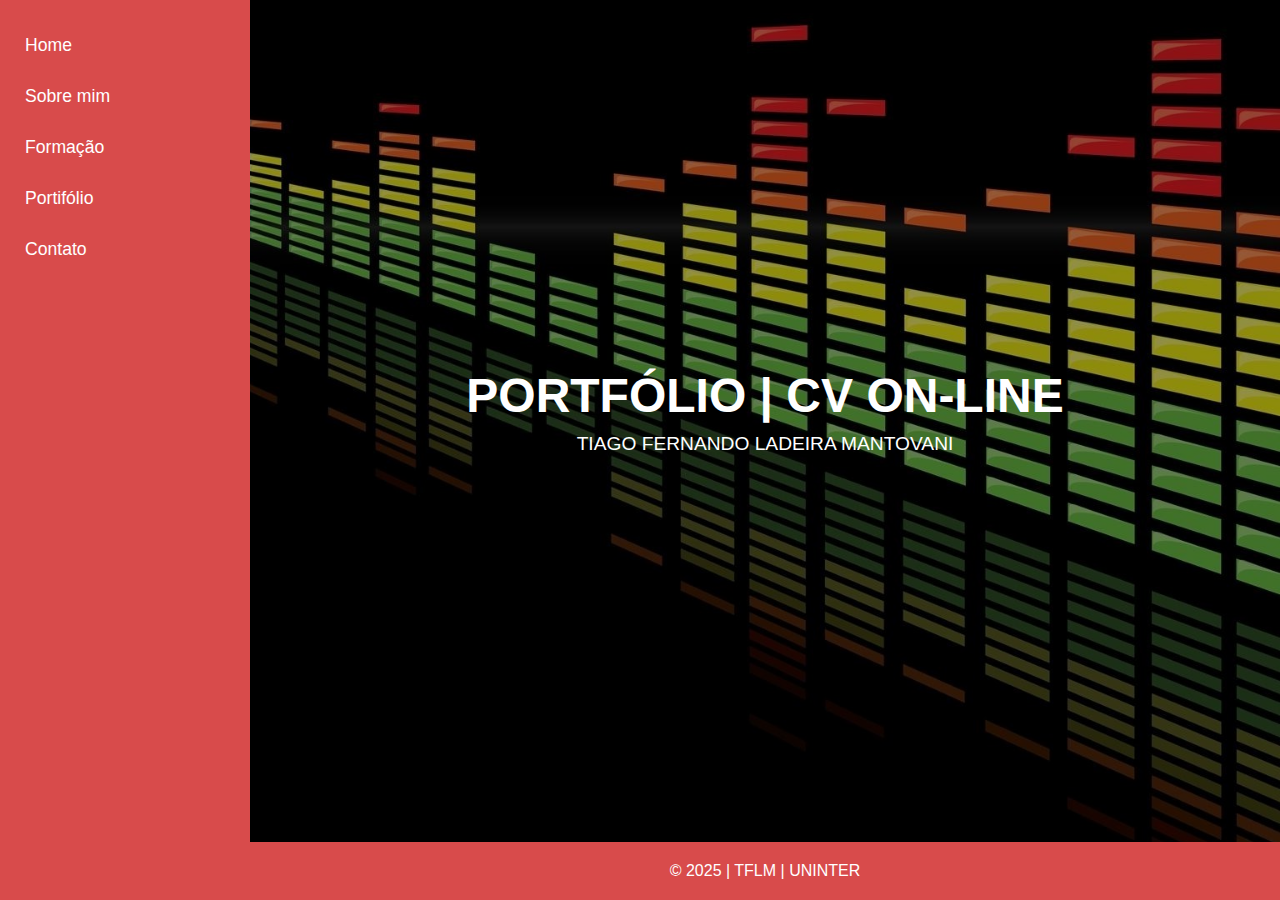
<file: index.html>
<!DOCTYPE html>
<html lang="pt-br">
<head>
    <meta charset="UTF-8">
    <meta name="viewport" content="width=device-width, initial-scale=1.0">
    <title>Portfólio | CV On-line</title>
    <link rel="stylesheet" href="css/style.css">
     <link rel="shortcut icon" href="icon/curriculo.png" type="image/x-icon">
</head>
<body>
  <input type="checkbox" id="menu-toggle" class="menu-toggle-checkbox">
  <label for="menu-toggle" class="menu-toggle-label">&#9776;</label>  
    <header>
        <nav>
            <ul>
                <li><a href="index.html">Home </a></li>
                <li><a href="sobremim.html">Sobre mim</a></li>
                <li><a href="formacao.html">Formação</a></li>
                <li><a href="portfolio.html">Portifólio</a></li>
                <li><a href="contato.html">Contato</a></li>
            </ul>
        </nav>
    </header>
    <main id="pagina-inicial" class="hero-section">
        <h1>PORTFÓLIO | CV ON-LINE</h1>
        <p>TIAGO FERNANDO LADEIRA MANTOVANI</p>
    </main>
   <footer class="site-footer">
        <p>&copy; 2025 | TFLM | UNINTER</p>
    </footer>
</body> 
</html>
</file>
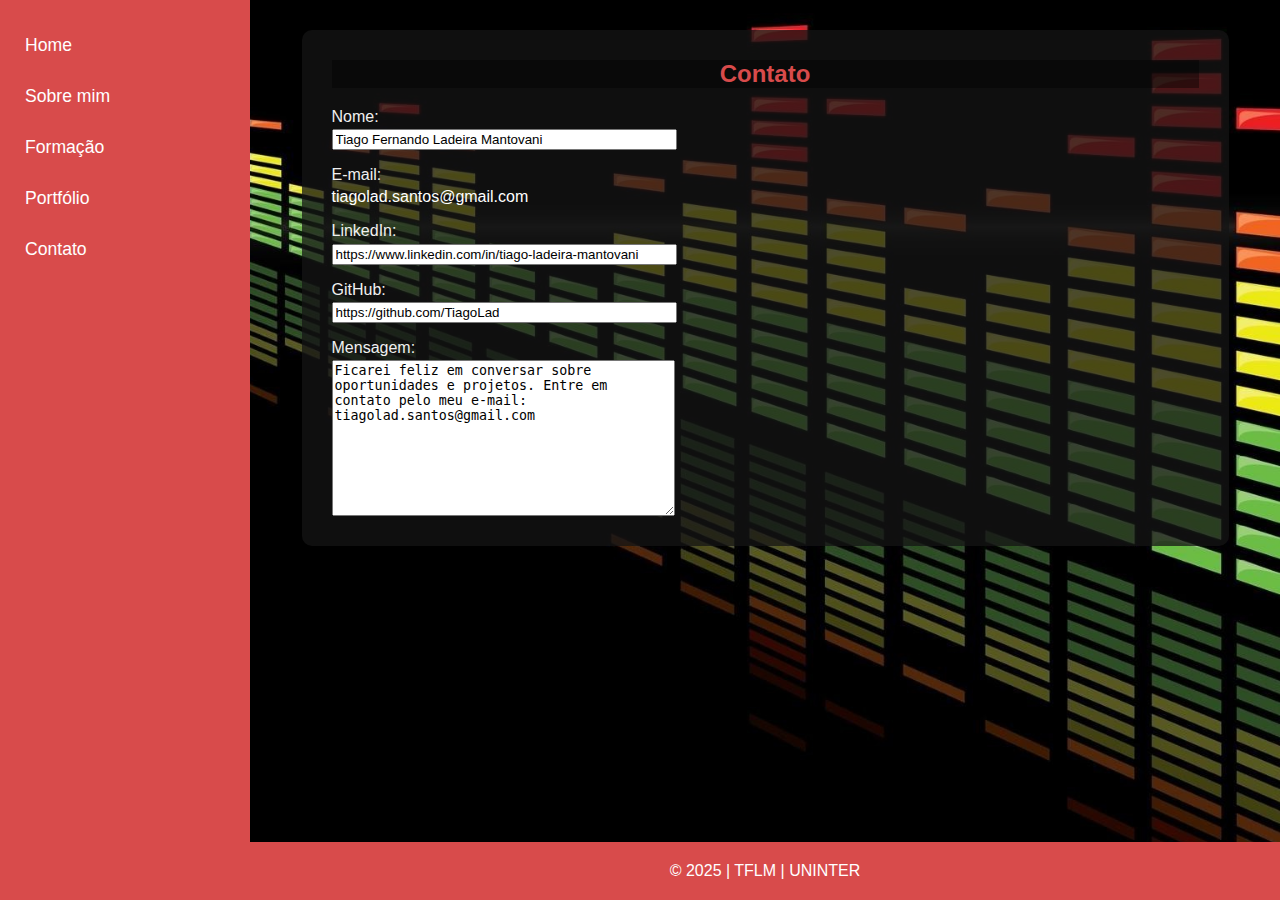
<file: contato.html>
<!DOCTYPE html>
<html lang="pt-br">
<head>
    <meta charset="UTF-8">
    <meta name="viewport" content="width=device-width, initial-scale=1.0">
    <title>Contato | Portfólio</title>
    <link rel="stylesheet" href="css/style.css">
    <link rel="shortcut icon" href="icon/curriculo.png" type="image/x-icon">
</head>
<body>
  <input type="checkbox" id="menu-toggle" class="menu-toggle-checkbox">
  <label for="menu-toggle" class="menu-toggle-label">&#9776;</label>
    <header>
        <nav>
            <ul>
                <li><a href="index.html">Home</a></li>
                <li><a href="sobremim.html">Sobre mim</a></li>
                <li><a href="formacao.html">Formação</a></li>
                <li><a href="portfolio.html">Portfólio</a></li>
                <li><a href="contato.html">Contato</a></li>
            </ul>
        </nav>
    </header>
    <main id="contato" class="page-content">
        <div class="about-container">            
            <div class="about-text">
                <h2 class="hero-section h1">Contato</h2>
                <form class="contact-form" action="#" method="post">
                    <div class="form-group">
                        <label for="name">Nome:</label>
                        <input type="text" id="name" name="name" size="40" value="Tiago Fernando Ladeira Mantovani" readonly>

                        <label for="email">E-mail:</label>
                        <a href="mailto:tiagolad.santos@gmail.com" style="color:white;text-decoration: none;">tiagolad.santos@gmail.com</a>

                        <label for="linkedin">LinkedIn:</label>
                        <input id="linkedin" name="linkedin" type="text" size="40" value="https://www.linkedin.com/in/tiago-ladeira-mantovani" readonly>

                        <label for="github">GitHub:</label>
                        <input id="github" name="github" type="text" size="40" value="https://github.com/TiagoLad" readonly>

                        <label for="mensagem">Mensagem:</label>
                        <textarea id="mensagem" name="mensagem" rows="10" cols="40" readonly>Ficarei feliz em conversar sobre oportunidades e projetos. Entre em contato pelo meu e-mail: tiagolad.santos@gmail.com</textarea>
                    </div>                   
                </form>
            </div>
        </div>
    </main>
<footer class="site-footer">
        <p>&copy; 2025 | TFLM | UNINTER</p>
    </footer>
</body>
</html>
</file>
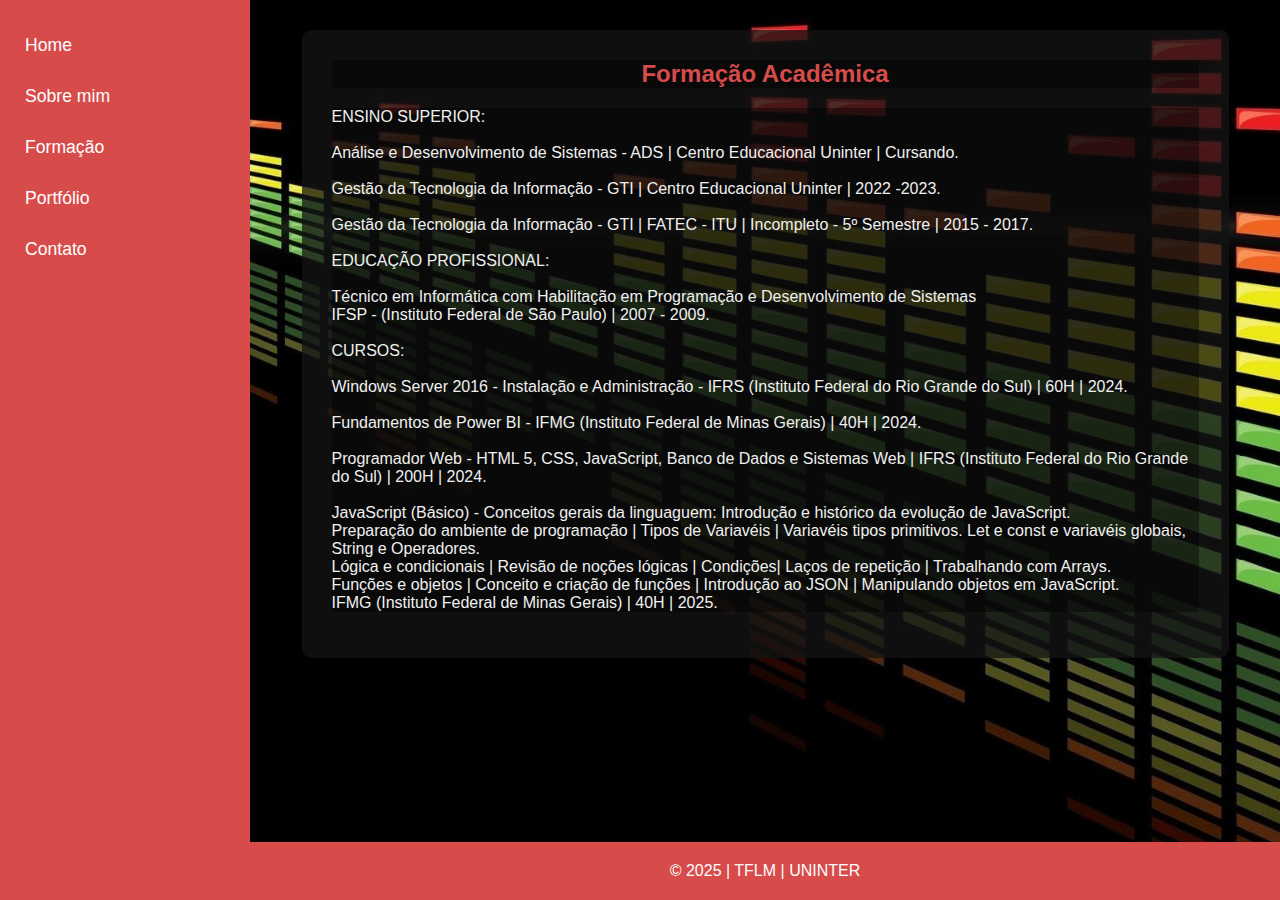
<file: formacao.html>
<!DOCTYPE html>
<html lang="pt-br">
<head>
    <meta charset="UTF-8">
    <meta name="viewport" content="width=device-width, initial-scale=1.0">
    <title>Formação Acadêmica | Portfólio</title>
    <link rel="stylesheet" href="css/style.css">
     <link rel="shortcut icon" href="icon/curriculo.png" type="image/x-icon">
</head>
<body>
  <input type="checkbox" id="menu-toggle" class="menu-toggle-checkbox">
  <label for="menu-toggle" class="menu-toggle-label">&#9776;</label>
    <header>
        <nav>
            <ul>
                <li><a href="index.html">Home</a></li>
                <li><a href="sobremim.html">Sobre mim</a></li>
                <li><a href="formacao.html">Formação</a></li>
                <li><a href="portfolio.html">Portfólio</a></li>
                <li><a href="contato.html">Contato</a></li>
            </ul>
        </nav>
    </header>
    <main id="formacao" class="page-content">
        <div class="about-container">            
            <div class="about-text">
                <h2 class="hero-section h1">Formação Acadêmica</h2>
                <p class="hero-section p">
                   ENSINO SUPERIOR:<br><br>
                   Análise e Desenvolvimento de Sistemas - ADS | Centro Educacional Uninter | Cursando.<br><br>
                   Gestão da Tecnologia da Informação    - GTI | Centro Educacional Uninter | 2022 -2023.<br><br>
                   Gestão da Tecnologia da Informação    - GTI | FATEC - ITU | Incompleto - 5º Semestre | 2015 - 2017.<br><br>

                   EDUCAÇÃO PROFISSIONAL:<br><br>
                   Técnico em Informática com Habilitação em Programação e Desenvolvimento de Sistemas <br>
                   IFSP - (Instituto Federal de São Paulo) | 2007 - 2009.<br><br>

                   CURSOS:<br><br>
                   Windows Server 2016 - Instalação e Administração - IFRS (Instituto Federal do Rio Grande do Sul) | 60H | 2024. <br><br>
                   Fundamentos de Power BI - IFMG (Instituto Federal de Minas Gerais) | 40H | 2024. <br><br>
                   Programador Web - HTML 5, CSS, JavaScript, Banco de Dados e Sistemas Web | IFRS (Instituto Federal do Rio Grande do Sul)
                   | 200H | 2024. <br><br> 
                   JavaScript (Básico) - Conceitos gerais da linguaguem:
                   Introdução e histórico da evolução de JavaScript. <br>
                   Preparação do ambiente de programação | Tipos de Variavéis | Variavéis tipos primitivos. Let e const e variavéis globais, String e Operadores.<br>
                   Lógica e condicionais | Revisão de noções lógicas | Condições| Laços de repetição | Trabalhando com Arrays. <br>
                   Funções e objetos | Conceito e criação de funções | Introdução ao JSON | Manipulando objetos em JavaScript.<br>
                   IFMG (Instituto Federal de Minas Gerais) | 40H | 2025.
                </p>                
            </div>
        </div>
    </main>
   <footer class="site-footer">
        <p>&copy; 2025 | TFLM | UNINTER</p>
    </footer>
</body> 
</html>
</file>
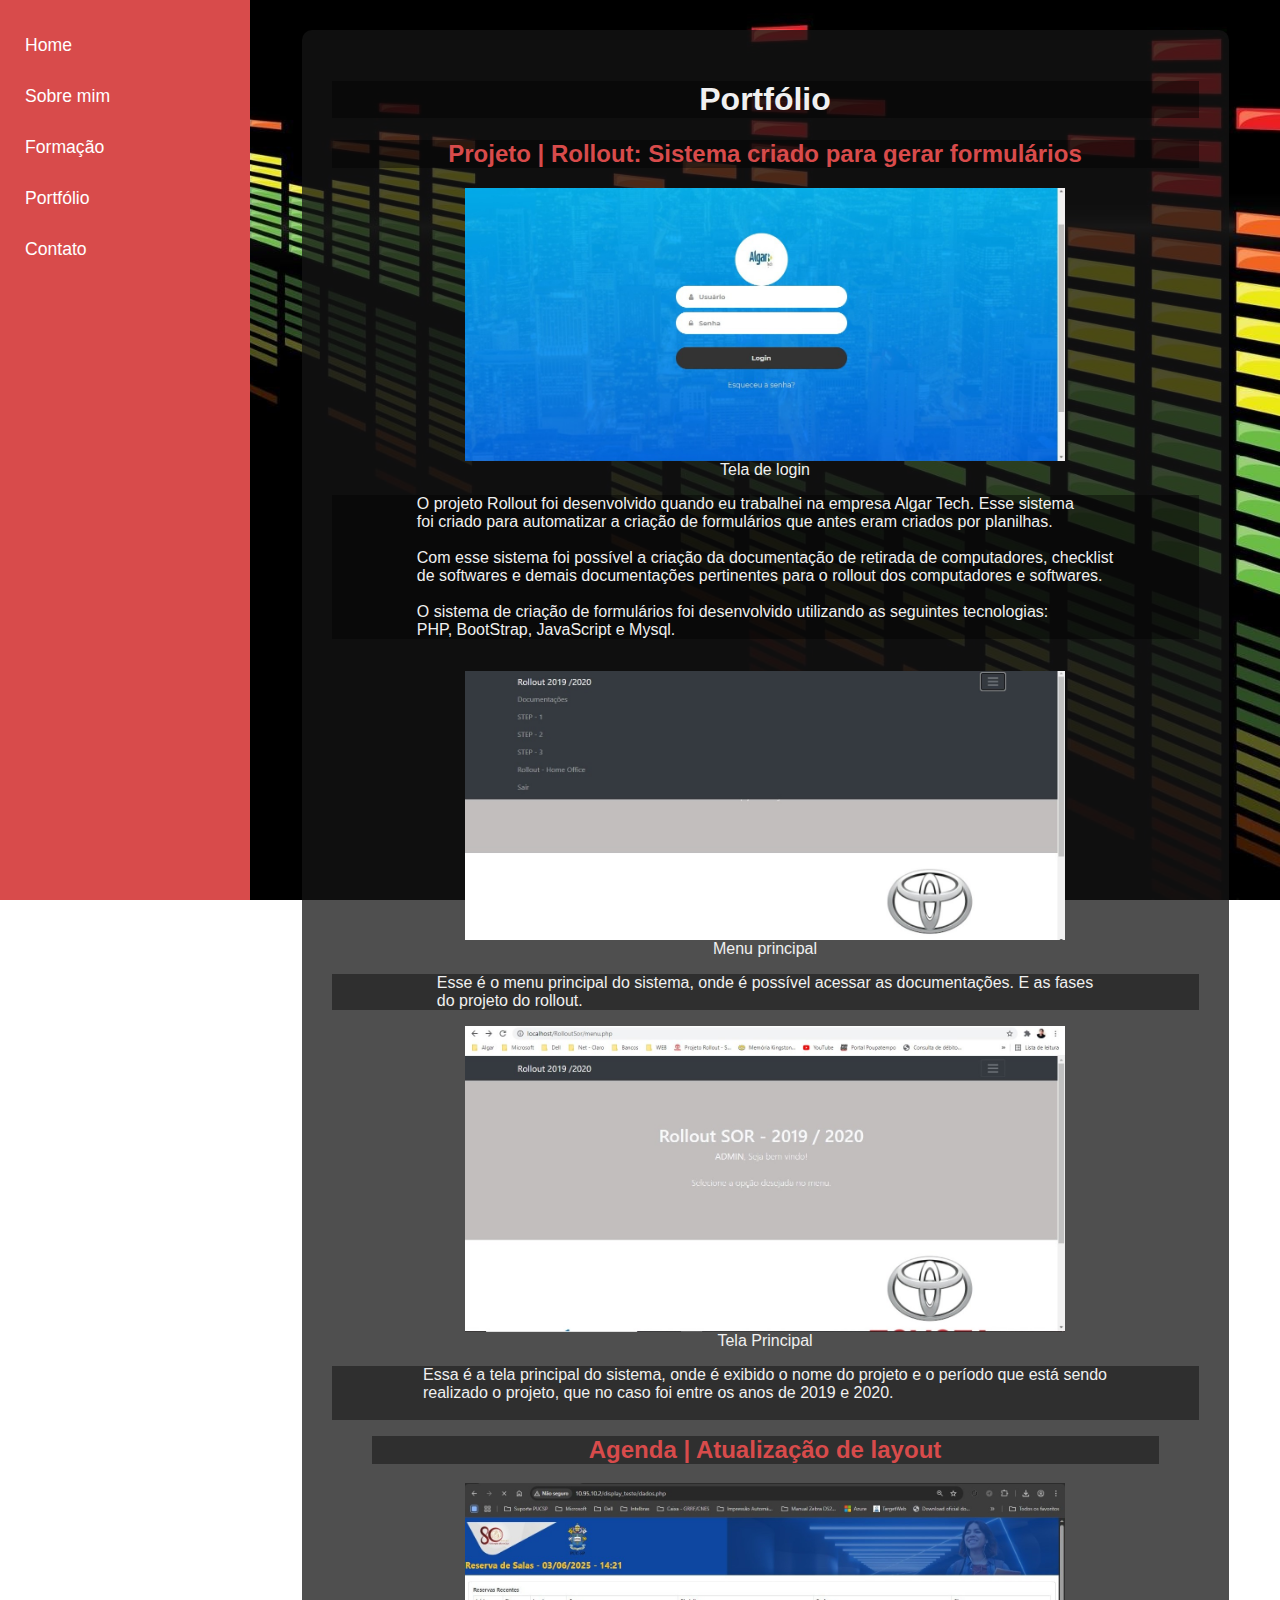
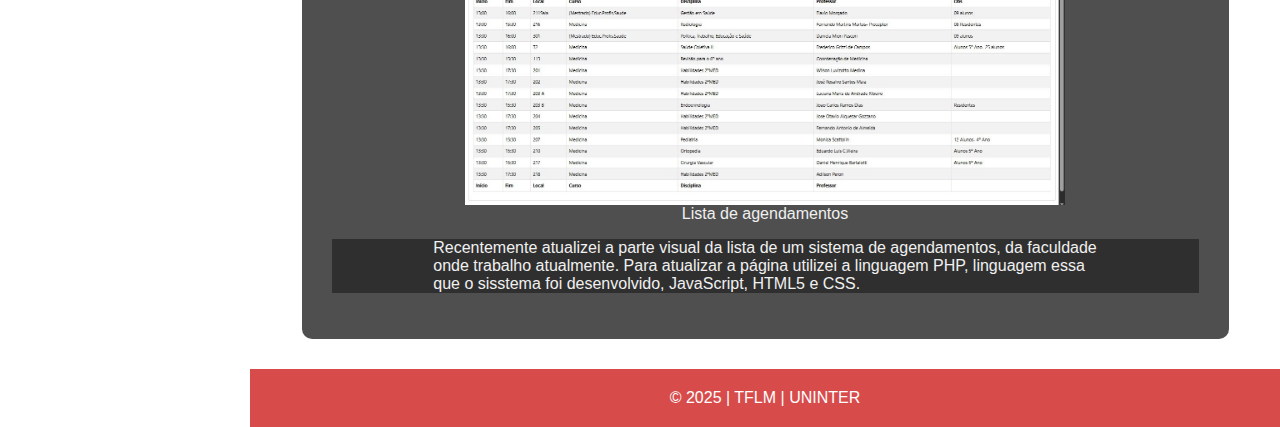
<file: portfolio.html>
<!DOCTYPE html>
<html lang="pt-br">
<head>
    <meta charset="UTF-8">
    <meta name="viewport" content="width=device-width, initial-scale=1.0">
    <title>Meu Portfólio</title>
    <link rel="stylesheet" href="css/style.css">
    <link rel="shortcut icon" href="icon/curriculo.png" type="image/x-icon">
</head>
<body>
  <input type="checkbox" id="menu-toggle" class="menu-toggle-checkbox">
  <label for="menu-toggle" class="menu-toggle-label">&#9776;</label>
    <header>
        <nav>
            <ul>
                <li><a href="index.html">Home</a></li>
                <li><a href="sobremim.html">Sobre mim</a></li>
                <li><a href="formacao.html">Formação</a></li>
                <li><a href="portfolio.html">Portfólio</a></li>
                <li><a href="contato.html">Contato</a></li>
            </ul>
        </nav>
    </header>
    <main id="portfolio" class="page-content">
        <div class="about-container">
             <div class="about-text">
                <h1 class="hero-section h1">Portfólio</h1>
                <h2 class="hero-section h2">Projeto | Rollout: Sistema criado para gerar formulários</h2>
                <figure>
                <img src="imagens/Tela_Login.jpg" alt="Projeto | Rollout: Sistema criado para gerar formulários" class="profile-pic-portfolio">
                <figcaption><center>Tela de login</center></figcaption>
                </figure>
                  <p class="hero-section p">
                   O projeto Rollout foi desenvolvido quando eu trabalhei na empresa Algar Tech. Esse sistema <br>
                   foi criado para automatizar a criação de formulários que antes eram criados por planilhas.<br><br>
                   Com esse sistema foi possível a criação da documentação de retirada de computadores, checklist<br>
                   de softwares e demais documentações pertinentes para o rollout dos computadores e softwares.<br><br>
                   O sistema de criação de formulários foi desenvolvido utilizando as seguintes tecnologias: <br>                  
                   PHP, BootStrap, JavaScript e Mysql.
                </p>
                <p class="hero-section p">                
                 <figure>
                 <img src="imagens/Menu_Principal.jpg" alt="Projeto | Rollout: Sistema criado para gerar formulários" class="profile-pic-portfolio">
                 <figcaption><center>Menu principal</center></figcaption>
                 </figure>
                  <p class="hero-section p">
                   Esse é o menu principal do sistema, onde é possível acessar as documentações. E as fases <br>
                   do projeto do rollout.<br>
                </p>         
                <figure>
                 <img src="imagens/Tela_Principal.jpg" alt="Projeto | Rollout: Sistema criado para gerar formulários" class="profile-pic-portfolio">
                 <figcaption><center>Tela Principal</center></figcaption>
                </figure>
                <p class="hero-section p">
                   Essa é a tela principal do sistema, onde é exibido o nome do projeto e o período que está sendo<br>
                   realizado o projeto, que no caso foi entre os anos de 2019 e 2020.<br><br> 

                 <figure>  
                 <h2 class="hero-section h2">Agenda | Atualização de layout</h2>
                 <img src="imagens/agenda-novo-visual.jpeg" alt="atualização de layout" class="profile-pic-portfolio">
                 <figcaption><center>Lista de agendamentos</center></figcaption>
                 </figure> 
                <p class="hero-section p">
                   Recentemente atualizei a parte visual da lista de um sistema de agendamentos, da faculdade<br>
                   onde trabalho atualmente. Para atualizar a página utilizei a linguagem PHP, linguagem essa <br>
                   que o sisstema foi desenvolvido, JavaScript, HTML5 e CSS.<br> 
                
            </div>
        </div>
    </main>
   <footer class="site-footer">
        <p>&copy; 2025 | TFLM | UNINTER</p>
    </footer>
</body> 
</html>
</file>
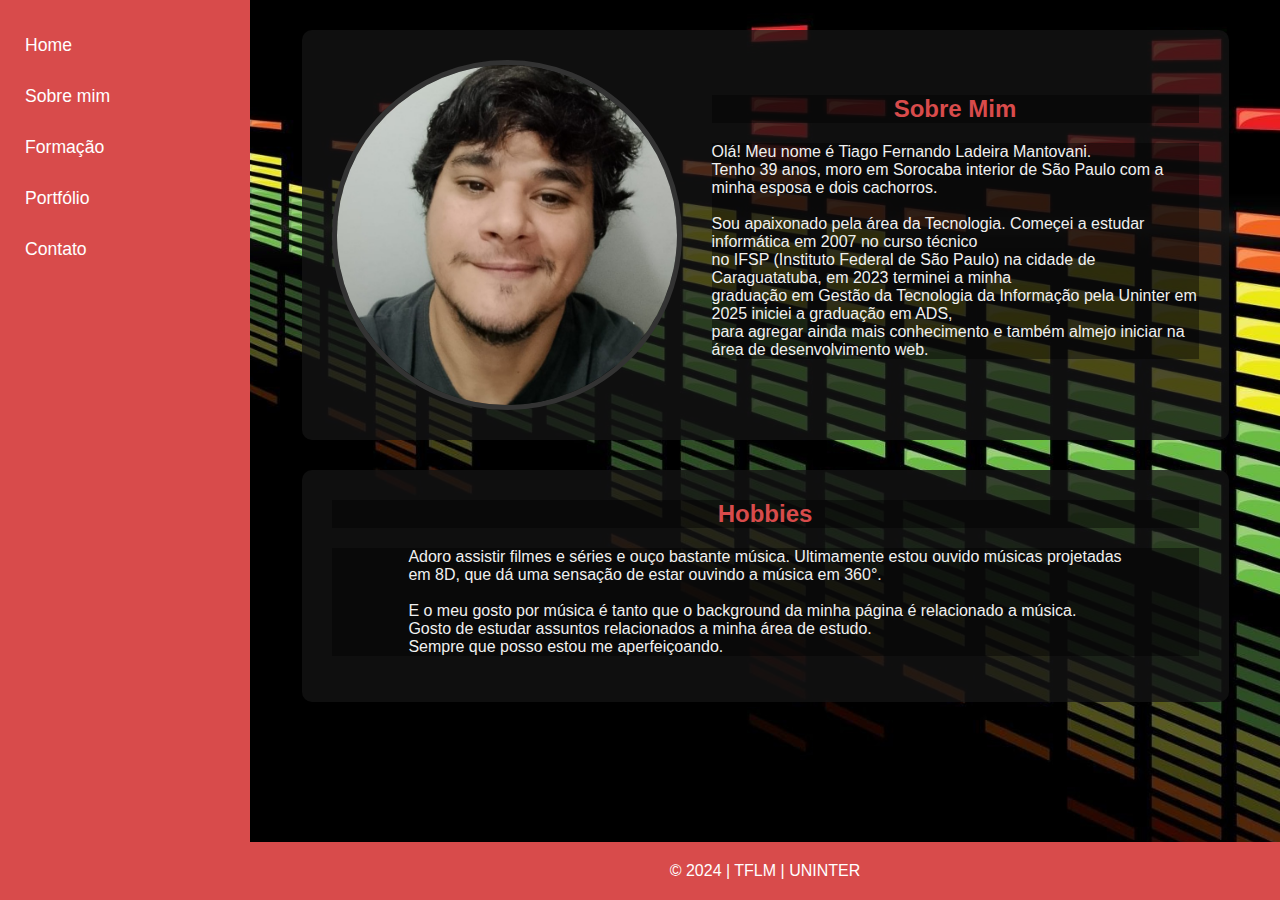
<file: sobremim.html>
<!DOCTYPE html>
<html lang="pt-br">
<head>
    <meta charset="UTF-8">
    <meta name="viewport" content="width=device-width, initial-scale=1.0">
    <title>Sobre Mim | Portfólio</title>
    <link rel="stylesheet" href="css/style.css">
     <link rel="shortcut icon" href="icon/curriculo.png" type="image/x-icon">
</head>
<body>    
  <input type="checkbox" id="menu-toggle" class="menu-toggle-checkbox">
  <label for="menu-toggle" class="menu-toggle-label">&#9776;</label>  
    <header>
        <nav>
            <ul>
                <li><a href="index.html">Home</a></li>
                <li><a href="sobremim.html">Sobre mim</a></li>
                <li><a href="formacao.html">Formação</a></li>
                <li><a href="portfolio.html">Portfólio</a></li>
                <li><a href="contato.html">Contato</a></li>
            </ul>
        </nav>
    </header>
    <main id="sobre-mim" class="page-content">
        <div class="about-container">
            <img src="imagens/tiago-ladeira-mantovani.jpeg" alt="Foto de Tiago Ladeira Mantovani" class="profile-pic">
            <div class="about-text">
                <h2 class="hero-section h1">Sobre Mim</h2>
                <p class="hero-section p">
                   Olá! Meu nome é Tiago Fernando Ladeira Mantovani.<br>
                   Tenho 39 anos, moro em Sorocaba interior de São Paulo com a minha esposa e dois cachorros.<br><br>
                   Sou apaixonado pela área da Tecnologia. Começei a estudar informática em 2007 no curso técnico<br>
                   no IFSP (Instituto Federal de São Paulo) na cidade de Caraguatatuba, em 2023 terminei a minha<br>
                   graduação em Gestão da Tecnologia da Informação pela Uninter em 2025 iniciei
                   a graduação em ADS,<br> para agregar ainda mais conhecimento e também almejo iniciar
                   na área de desenvolvimento web.
                </p>


            </div>
        </div>
        <div class="about-container">           
            <div class="about-text">
                <h2 class="hero-section h1">Hobbies</h2>
                <p class="hero-section p">
                   Adoro assistir filmes e séries e ouço bastante música. Ultimamente estou ouvido músicas projetadas<br>
                   em 8D, que dá uma sensação de estar ouvindo a música em 360°.<br><br>
                   E o meu gosto por música é tanto que o background da minha página é relacionado a música.<br>
                   Gosto de estudar assuntos relacionados a minha área de estudo.<br>
                   Sempre que posso estou me aperfeiçoando.<br>
                </p>

            </div>
        </div>
    </main>
   <footer class="site-footer">
        <p>&copy; 2024 | TFLM | UNINTER</p>
    </footer>
</body> 
</html>
</file>
<file: css/style.css>
html {
    box-sizing: border-box;
}

*, *::before, *::after {
    box-sizing: inherit;
}

body {
    font-family: sans-serif;
    margin: 0;
    display: flex;
    flex-direction: column;
    min-height: 100vh;

    background-image: url('../imagens/fundo-preto.jpg');
    background-size: cover; /* Faz a imagem cobrir toda a área */
    background-repeat: no-repeat; /* Evita que a imagem se repita */
    background-position: center; /* Centraliza a imagem */
    background-attachment: fixed; /* Mantém a imagem fixa durante a rolagem */
    color: #f0f0f0; /* Cor de texto padrão para boa leitura em fundos escuros */
}

header {
    background-color: #d84b4b;
    padding: 20px 0;
    position: fixed; /* Fixa o menu no topo da janela */
    width: 250px; /* Largura da barra lateral */
    height: 100vh; /* Altura total da tela */
    top: 0;
    left: 0;
    z-index: 1000;
}

nav ul {
    list-style-type: none; /* Remove os marcadores da lista */
    margin: 0;
    padding: 0;
}

nav ul li {
    /* Cada item agora é um bloco, um embaixo do outro */
    display: block;
}

nav ul li a {
    color: white;
    text-decoration: none; /* Remove o sublinhado dos links */
    font-size: 1.1rem;
    display: block; /* Faz o link ocupar todo o espaço do <li> */
    padding: 15px 25px; /* Mais espaçamento vertical */
    transition: background-color 0.3s, padding-left 0.3s ease;
}

nav ul li a:hover {
    background-color: #a73a3a; /* Um tom de vermelho mais escuro para o hover */
    padding-left: 35px; /* Efeito de indentação no hover */
}

/* --- Estilos para o Menu Hambúrguer (Mobile) --- */
.menu-toggle-checkbox {
    /* Oculta a caixa de seleção real, realizado pela tag label */
    display: none;
}

.menu-toggle-label {
    display: none; /* Fica oculto em telas grandes */
    position: fixed;
    top: 15px;
    left: 15px;
    z-index: 1001; /* Garante que fique acima da barra lateral quando ela aparecer */
    font-size: 1.8rem;
    color: white;
    background-color: rgba(40, 40, 40, 0.8);
    padding: 5px 12px;
    border-radius: 5px;
    cursor: pointer;
    transition: background-color 0.3s;
}

.hero-section {
    /* A propriedade flex: 1 faz esta seção crescer e ocupar o espaço disponível */
    flex: 1;
    
    /* Usei flexbox aqui também para centralizar o conteúdo interno */
    display: flex;
    flex-direction: column;
    justify-content: center;
    align-items: center;

    /* Adiciona uma sobreposição escura para garantir a legibilidade do texto */
    /* Isso é opcional se a imagem de fundo já for escura o suficiente */
    background-color: rgba(0, 0, 0, 0.4);
}

.hero-section h1 {
    font-size: 3rem;
    margin: 0;
    color: white;
}

.hero-section p {
    font-size: 1.2rem;
    color: white;
    margin-top: 10px;
    text-align: justify;
}

main {
    margin-left: 250px; /* Espaço para a barra lateral */
    flex-grow: 1;
}

.site-footer {
    background-color: #d84b4b;
    color: white;
    text-align: center;
    padding: 20px 0;
    margin-left: 250px; /* Espaço para a barra lateral */
}

.site-footer p {
    margin: 0;
}

.profile-pic {
    width: 90%; /* Largura responsiva, ocupando 90% do container */
    max-width: 350px; /* Define a largura máxima que a imagem pode ter */
    height: auto; /* A altura se ajusta para manter a proporção */
    aspect-ratio: 1 / 1; /* Garante que seja sempre um quadrado, para que o border-radius crie um círculo perfeito */
    border-radius: 50%;
    object-fit: cover;
    border: 5px solid #333;
}

.profile-pic-portfolio {
    max-width:  600px; /* Define a largura máxima da imagem */
    width: 90%; /* Faz a imagem ser responsiva, ocupando 90% do espaço disponível */
    height: auto; /* A altura se ajusta automaticamente para manter a proporção */
    object-fit: cover;
    display: block;
    margin-left: auto;
    margin-right: auto;
}


/* --- Estilos para a página "Sobre Mim" / Conteúdo Principal --- */
.about-container {
    background-color: rgba(20, 20, 20, 0.75); /* Fundo quase preto e 75% opaco para ótima legibilidade */
    
    padding: 30px;
    border-radius: 10px;
    margin: 30px auto; /* Espaçamento entre seções e centralização */
    max-width: 960px;  /* Largura máxima para melhor leitura em telas grandes */
    width: 90%;        /* Largura responsiva */

    /* Layout para alinhar imagem e texto */
    display: flex;
    align-items: center;
    gap: 30px; /* Espaço entre a imagem e o texto */
}

.about-text {
    flex: 1; /* Faz o container de texto ocupar o espaço restante */
}

.about-text h2 {
    margin-top: 0;
    color: #d84b4b; /* Usa a cor de destaque do site para os títulos */
}

/* Deixa o layout responsivo para celulares */
@media (max-width: 768px) {
    .about-container {
        flex-direction: column; /* Empilha a imagem e o texto */
        text-align: center;
    }

    .menu-toggle-label {
        display: block; /* Mostra o botão do menu em telas pequenas */
    }

    header {
        /* Por padrão, o menu fica escondido fora da tela */
        transform: translateX(-100%);
        transition: transform 0.3s ease-in-out;
    }

    /* Quando o checkbox é marcado (pelo clique no label), o menu desliza para a tela */
    .menu-toggle-checkbox:checked ~ header {
        transform: translateX(0);
    }

    main,
    .site-footer {
        margin-left: 0; /* Remove a margem lateral para o conteúdo ocupar a tela toda */
    }
}
   /* Estilos para espaçamento do formulário */
        .form-group label {
            display: block; /* Faz com que cada label ocupe uma linha inteira */
            margin-top: 1em; /* Adiciona espaço (margem) acima de cada label */
        }

        .form-group input,
        .form-group textarea,
        .form-group a {
            display: block; /* Garante que os campos e links também fiquem em suas próprias linhas */
            margin-top: 0.25em; /* Adiciona um pequeno espaço entre o label e o campo/link */
        }

        /* Remove a margem do topo do primeiro label para um alinhamento melhor */
        .form-group label:first-of-type {
            margin-top: 0;
        }
</file>
